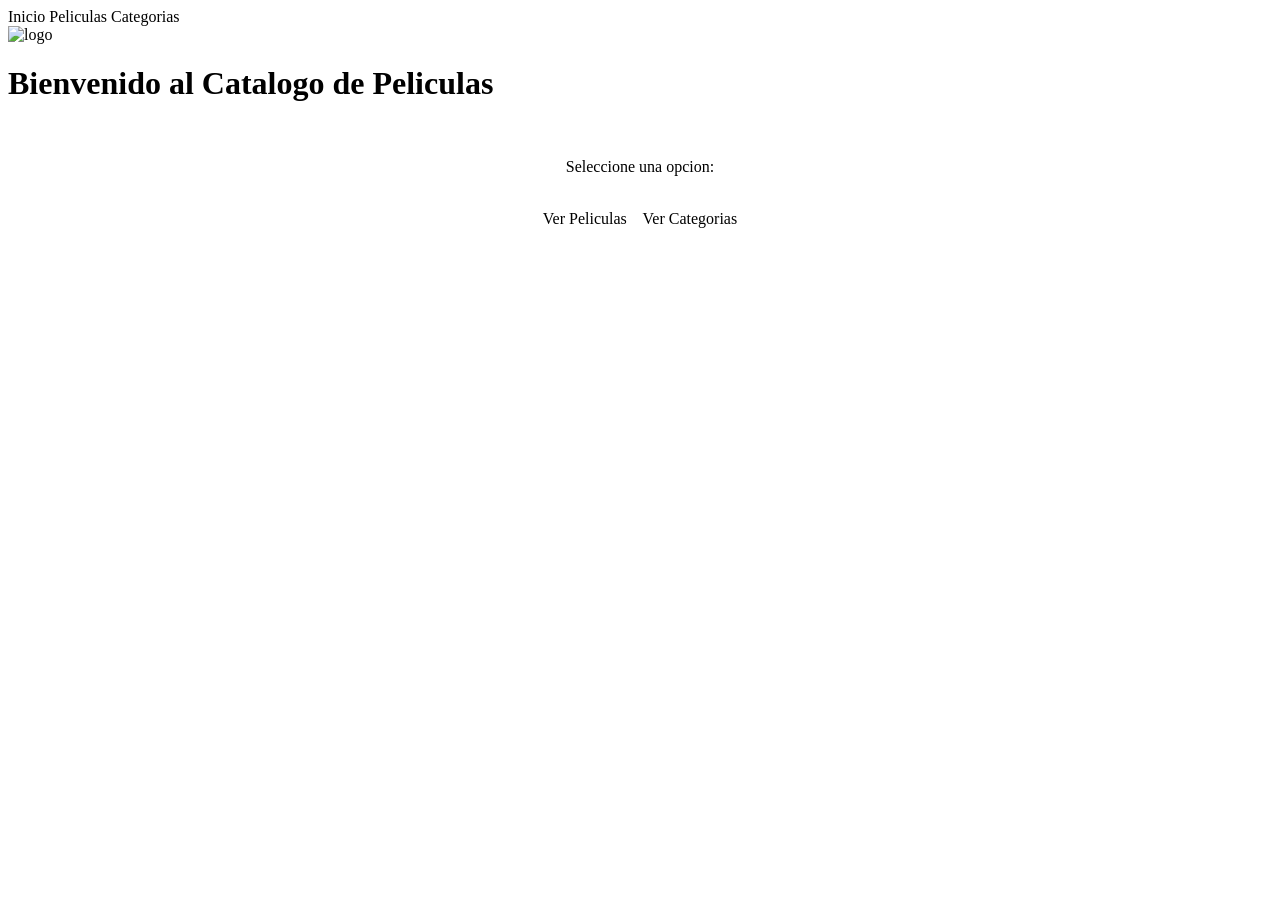
<file: Programacion IV/ProyectoVentas/src/main/resources/templates/index.html>
<!DOCTYPE html>
<html xmlns:th="http://www.thymeleaf.org">
<head>
    <title>Catalogo de Peliculas</title>
    <meta charset="UTF-8">
    <link rel="stylesheet" th:href="@{/style.css}"/>
</head>
<body>

    <div class="navbar">
        <a th:href="@{/}">Inicio</a>
        <a th:href="@{/movies/}">Peliculas</a>
        <a th:href="@{/categories/}">Categorias</a>
    </div>

    <div class="contenedor">
        <img th:src="@{/images/cine.png}" class="logo" alt="logo"/>
        <h1>Bienvenido al Catalogo de Peliculas</h1>
        <br/>
        <p style="text-align:center;">Seleccione una opcion:</p>
        <br/>
        <div style="text-align:center;">
            <a th:href="@{/movies/}" class="btn btn-primary">Ver Peliculas</a>
            &nbsp;&nbsp;
            <a th:href="@{/categories/}" class="btn btn-primary">Ver Categorias</a>
        </div>
    </div>

</body>
</html>
</file>
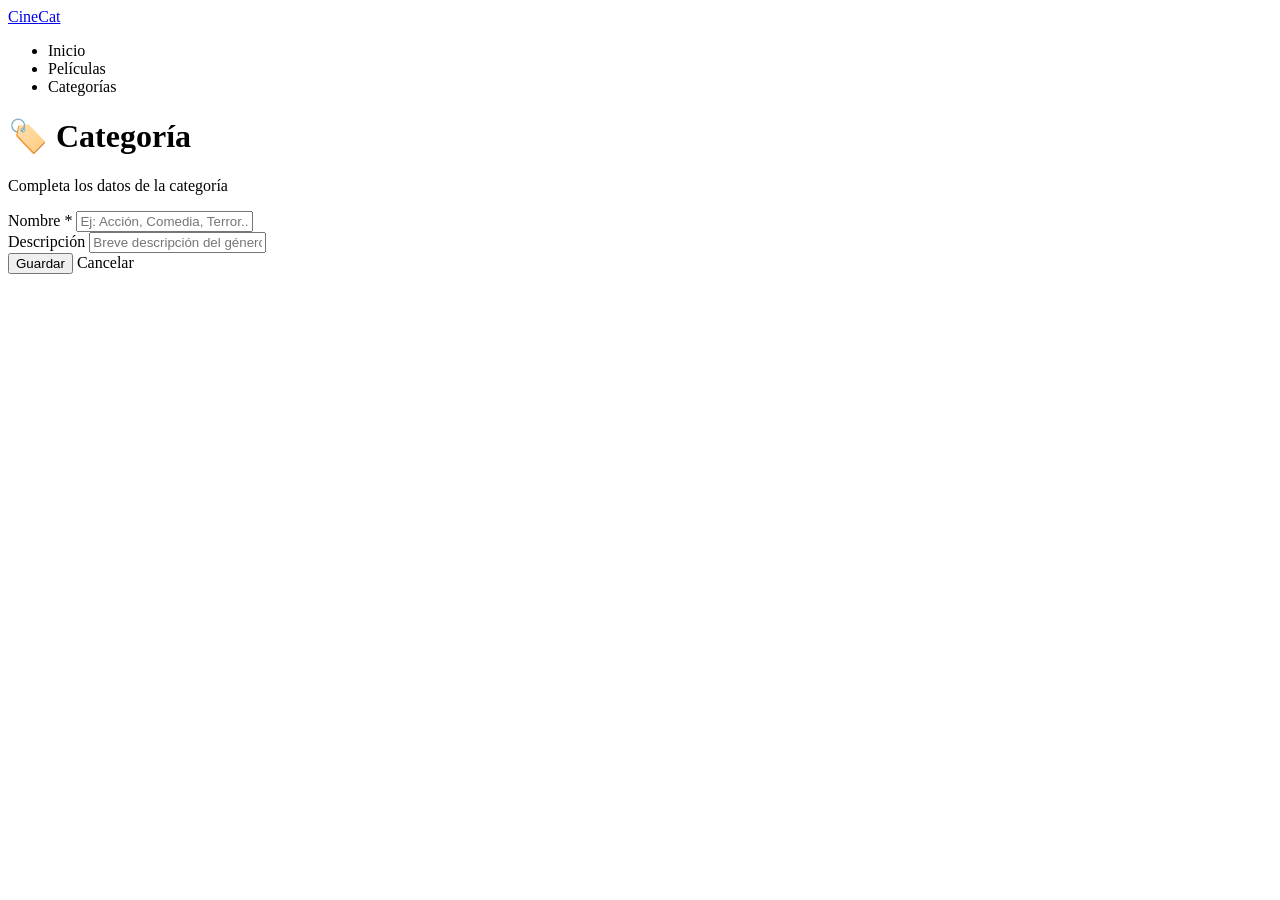
<file: Programacion IV/ProyectoVentas (copia 1)/src/main/resources/templates/category/formCategory.html>
<!DOCTYPE html>
<html xmlns:th="http://www.thymeleaf.org">
<head>
    <title>Formulario Categor&iacute;a - CineCat&aacute;logo</title>
    <meta charset="UTF-8">
    <meta name="viewport" content="width=device-width, initial-scale=1.0">
    <link rel="stylesheet" th:href="@{/style.css}"/>
</head>
<body>

    <nav class="navbar">
        <a href="/" class="navbar-brand">Cine<span>Cat</span></a>
        <ul class="navbar-nav">
            <li><a th:href="@{/}">Inicio</a></li>
            <li><a th:href="@{/movies/}">Pel&iacute;culas</a></li>
            <li><a th:href="@{/categories/}" class="active">Categor&iacute;as</a></li>
        </ul>
    </nav>

    <div class="main-container">
        <div class="page-header">
            <div>
                <h1>🏷️ <span th:text="${formTitle}">Categor&iacute;a</span></h1>
                <p class="page-subtitle">Completa los datos de la categor&iacute;a</p>
            </div>
        </div>

        <div class="form-card">
            <form th:action="@{/categories/save}" method="post" th:object="${category}">
                <input type="hidden" th:field="*{id}"/>

                <div class="form-group">
                    <label class="form-label">Nombre *</label>
                    <input type="text" class="form-control" th:field="*{name}"
                           placeholder="Ej: Acción, Comedia, Terror..." required/>
                </div>

                <div class="form-group">
                    <label class="form-label">Descripci&oacute;n</label>
                    <input type="text" class="form-control" th:field="*{description}"
                           placeholder="Breve descripci&oacute;n del g&eacute;nero"/>
                </div>

                <div class="form-actions">
                    <button type="submit" class="btn btn-primary">Guardar</button>
                    <a th:href="@{/categories/}" class="btn btn-secondary">Cancelar</a>
                </div>
            </form>
        </div>
    </div>

</body>
</html>
</file>
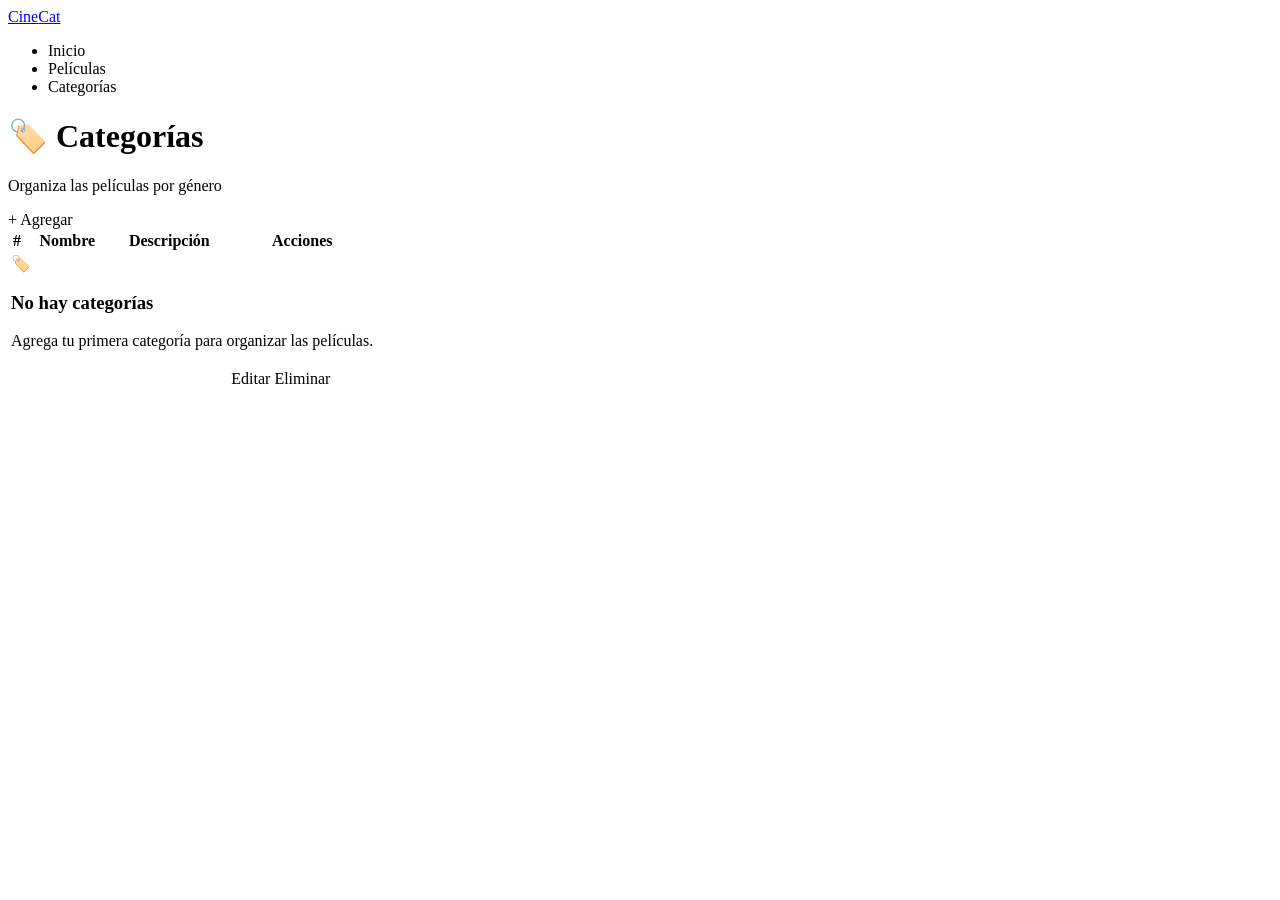
<file: Programacion IV/ProyectoVentas (copia 1)/src/main/resources/templates/category/list.html>
<!DOCTYPE html>
<html xmlns:th="http://www.thymeleaf.org">
<head>
    <title>Categor&iacute;as - CineCat&aacute;logo</title>
    <meta charset="UTF-8">
    <meta name="viewport" content="width=device-width, initial-scale=1.0">
    <link rel="stylesheet" th:href="@{/style.css}"/>
</head>
<body>

    <nav class="navbar">
        <a href="/" class="navbar-brand">Cine<span>Cat</span></a>
        <ul class="navbar-nav">
            <li><a th:href="@{/}">Inicio</a></li>
            <li><a th:href="@{/movies/}">Pel&iacute;culas</a></li>
            <li><a th:href="@{/categories/}" class="active">Categor&iacute;as</a></li>
        </ul>
    </nav>

    <div class="main-container">
        <div class="page-header">
            <div>
                <h1>🏷️ <span>Categor&iacute;as</span></h1>
                <p class="page-subtitle">Organiza las pel&iacute;culas por g&eacute;nero</p>
            </div>
            <a th:href="@{add}" class="btn btn-primary">+ Agregar</a>
        </div>

        <div class="table-wrapper">
            <table class="data-table">
                <thead>
                    <tr>
                        <th>#</th>
                        <th>Nombre</th>
                        <th>Descripci&oacute;n</th>
                        <th>Acciones</th>
                    </tr>
                </thead>
                <tbody>
                    <tr th:if="${#lists.isEmpty(categories)}">
                        <td colspan="4">
                            <div class="empty-state">
                                <div class="empty-state-icon">🏷️</div>
                                <h3>No hay categor&iacute;as</h3>
                                <p>Agrega tu primera categor&iacute;a para organizar las pel&iacute;culas.</p>
                            </div>
                        </td>
                    </tr>
                    <tr th:each="cat : ${categories}">
                        <td class="id-cell" th:text="${cat.id}"></td>
                        <td><strong th:text="${cat.name}"></strong></td>
                        <td th:text="${cat.description}" style="color: var(--muted); font-size: 0.875rem;"></td>
                        <td class="actions-cell">
                            <a th:href="@{edit(id=${cat.id})}" class="btn btn-edit">Editar</a>
                            <a th:href="@{delete(id=${cat.id})}" class="btn btn-danger"
                               onclick="return confirm('¿Eliminar esta categoría? Las películas quedarán sin categoría.')">Eliminar</a>
                        </td>
                    </tr>
                </tbody>
            </table>
        </div>
    </div>

</body>
</html>
</file>
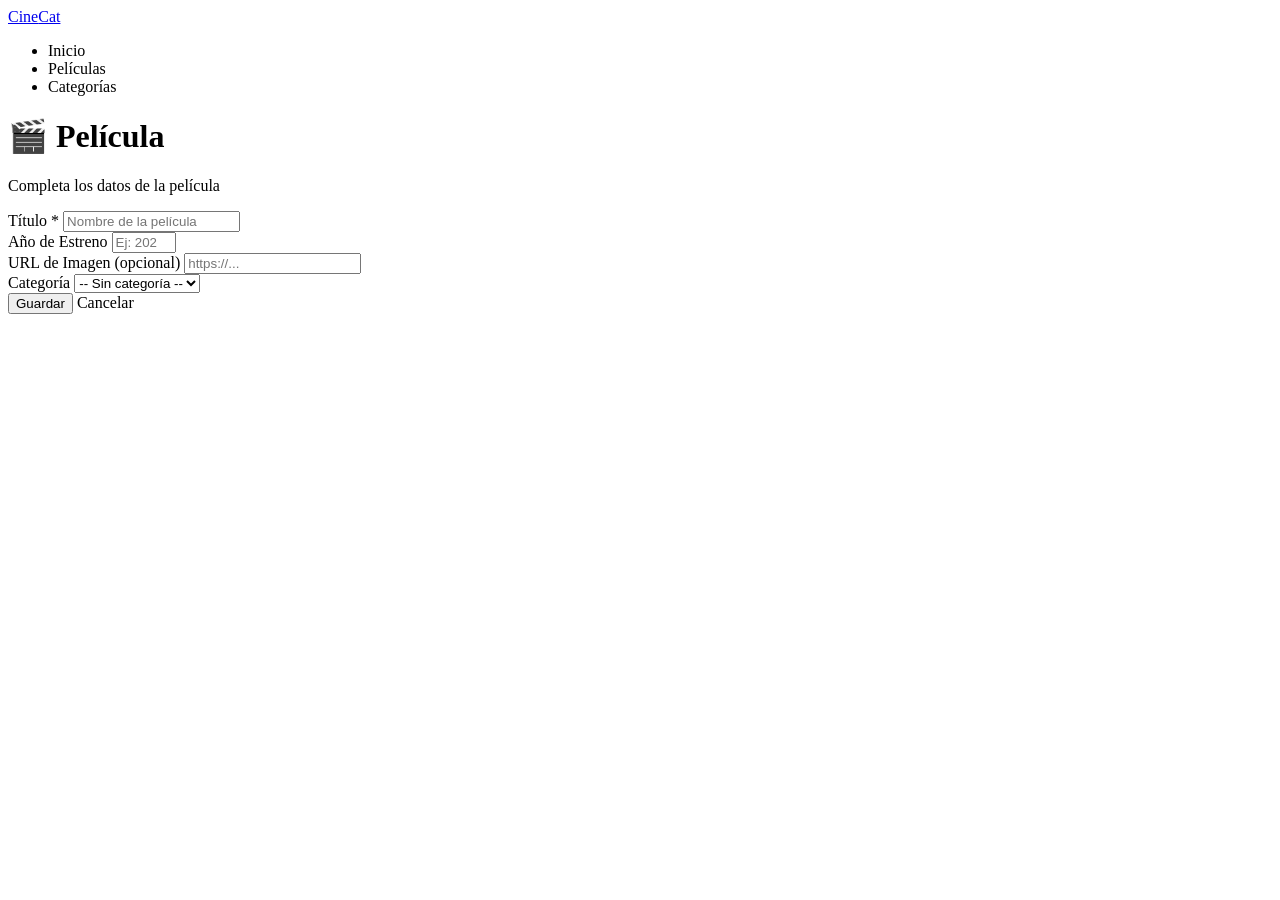
<file: Programacion IV/ProyectoVentas (copia 1)/src/main/resources/templates/movie/formMovie.html>
<!DOCTYPE html>
<html xmlns:th="http://www.thymeleaf.org">
<head>
    <title>Formulario Pel&iacute;cula - CineCat&aacute;logo</title>
    <meta charset="UTF-8">
    <meta name="viewport" content="width=device-width, initial-scale=1.0">
    <link rel="stylesheet" th:href="@{/style.css}"/>
</head>
<body>

    <nav class="navbar">
        <a href="/" class="navbar-brand">Cine<span>Cat</span></a>
        <ul class="navbar-nav">
            <li><a th:href="@{/}">Inicio</a></li>
            <li><a th:href="@{/movies/}" class="active">Pel&iacute;culas</a></li>
            <li><a th:href="@{/categories/}">Categor&iacute;as</a></li>
        </ul>
    </nav>

    <div class="main-container">
        <div class="page-header">
            <div>
                <h1>🎬 <span th:text="${formTitle}">Pel&iacute;cula</span></h1>
                <p class="page-subtitle">Completa los datos de la pel&iacute;cula</p>
            </div>
        </div>

        <div class="form-card">
            <form th:action="@{/movies/save}" method="post" th:object="${movie}">
                <input type="hidden" th:field="*{id}"/>

                <div class="form-group">
                    <label class="form-label">T&iacute;tulo *</label>
                    <input type="text" class="form-control" th:field="*{title}" placeholder="Nombre de la pel&iacute;cula" required/>
                </div>

                <div class="form-group">
                    <label class="form-label">A&ntilde;o de Estreno</label>
                    <input type="number" class="form-control" th:field="*{releaseYear}" placeholder="Ej: 2024" min="1888" max="2099"/>
                </div>

                <div class="form-group">
                    <label class="form-label">URL de Imagen (opcional)</label>
                    <input type="text" class="form-control" th:field="*{photoUrl}" placeholder="https://..."/>
                </div>

                <div class="form-group">
                    <label class="form-label">Categor&iacute;a</label>
                    <select class="form-control" th:field="*{categoryId}">
                        <option value="">-- Sin categor&iacute;a --</option>
                        <option th:each="cat : ${categories}"
                                th:value="${cat.id}"
                                th:text="${cat.name}"
                                th:selected="${movie.categoryId != null and movie.categoryId == cat.id}">
                        </option>
                    </select>
                </div>

                <div class="form-actions">
                    <button type="submit" class="btn btn-primary">Guardar</button>
                    <a th:href="@{/movies/}" class="btn btn-secondary">Cancelar</a>
                </div>
            </form>
        </div>
    </div>

</body>
</html>
</file>
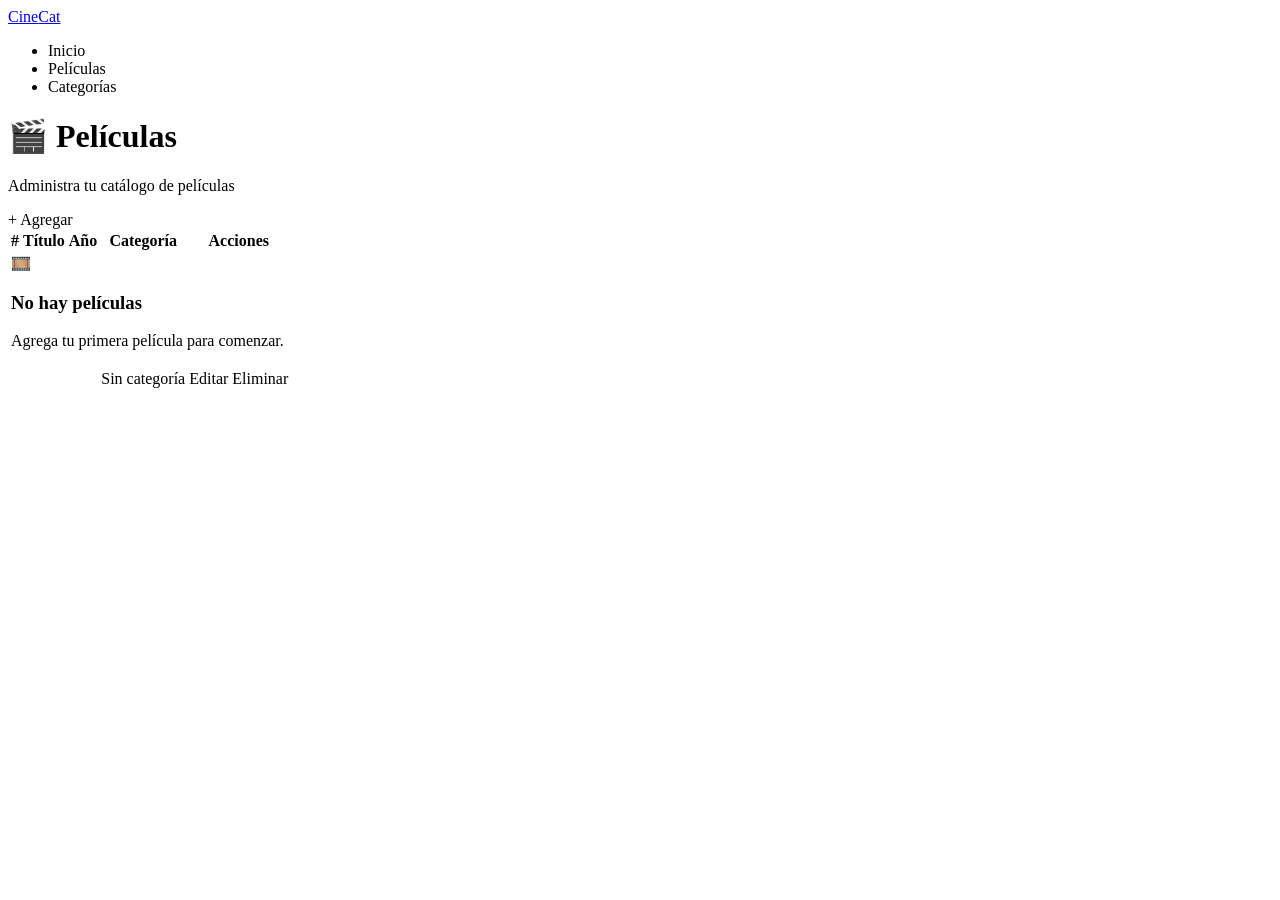
<file: Programacion IV/ProyectoVentas (copia 1)/src/main/resources/templates/movie/list.html>
<!DOCTYPE html>
<html xmlns:th="http://www.thymeleaf.org">
<head>
    <title>Pel&iacute;culas - CineCat&aacute;logo</title>
    <meta charset="UTF-8">
    <meta name="viewport" content="width=device-width, initial-scale=1.0">
    <link rel="stylesheet" th:href="@{/style.css}"/>
</head>
<body>

    <nav class="navbar">
        <a href="/" class="navbar-brand">Cine<span>Cat</span></a>
        <ul class="navbar-nav">
            <li><a th:href="@{/}">Inicio</a></li>
            <li><a th:href="@{/movies/}" class="active">Pel&iacute;culas</a></li>
            <li><a th:href="@{/categories/}">Categor&iacute;as</a></li>
        </ul>
    </nav>

    <div class="main-container">
        <div class="page-header">
            <div>
                <h1>🎬 <span>Pel&iacute;culas</span></h1>
                <p class="page-subtitle">Administra tu cat&aacute;logo de pel&iacute;culas</p>
            </div>
            <a th:href="@{add}" class="btn btn-primary">+ Agregar</a>
        </div>

        <div class="table-wrapper">
            <table class="data-table">
                <thead>
                    <tr>
                        <th>#</th>
                        <th>T&iacute;tulo</th>
                        <th>A&ntilde;o</th>
                        <th>Categor&iacute;a</th>
                        <th>Acciones</th>
                    </tr>
                </thead>
                <tbody>
                    <tr th:if="${#lists.isEmpty(movies)}">
                        <td colspan="5">
                            <div class="empty-state">
                                <div class="empty-state-icon">🎞️</div>
                                <h3>No hay pel&iacute;culas</h3>
                                <p>Agrega tu primera pel&iacute;cula para comenzar.</p>
                            </div>
                        </td>
                    </tr>
                    <tr th:each="mov : ${movies}">
                        <td class="id-cell" th:text="${mov.id}"></td>
                        <td><strong th:text="${mov.title}"></strong></td>
                        <td th:text="${mov.releaseYear}"></td>
                        <td>
                            <span th:if="${mov.category != null}" class="badge badge-category" th:text="${mov.category.name}"></span>
                            <span th:if="${mov.category == null}" class="badge badge-none">Sin categor&iacute;a</span>
                        </td>
                        <td class="actions-cell">
                            <a th:href="@{edit(id=${mov.id})}" class="btn btn-edit">Editar</a>
                            <a th:href="@{delete(id=${mov.id})}" class="btn btn-danger"
                               onclick="return confirm('¿Eliminar esta película?')">Eliminar</a>
                        </td>
                    </tr>
                </tbody>
            </table>
        </div>
    </div>

</body>
</html>
</file>
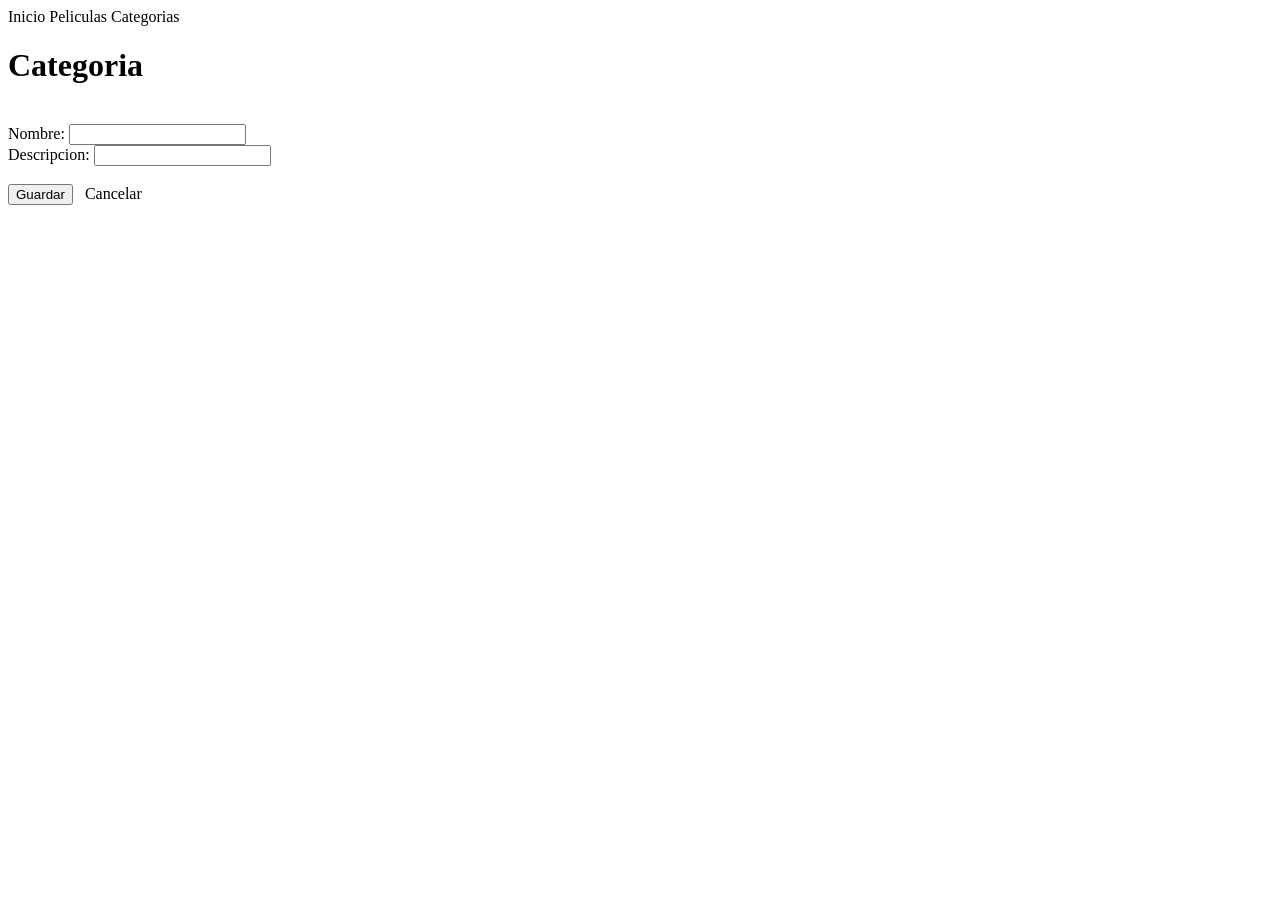
<file: Programacion IV/ProyectoVentas/src/main/resources/templates/category/formCategory.html>
<!DOCTYPE html>
<html xmlns:th="http://www.thymeleaf.org">
<head>
    <title>Formulario Categoria</title>
    <meta charset="UTF-8">
    <link rel="stylesheet" th:href="@{/style.css}"/>
</head>
<body>

    <div class="navbar">
        <a th:href="@{/}">Inicio</a>
        <a th:href="@{/movies/}">Peliculas</a>
        <a th:href="@{/categories/}">Categorias</a>
    </div>

    <div class="contenedor">
        <h1 th:text="${formTitle}">Categoria</h1>
        <br/>
        <form th:action="@{/categories/save}" method="post" th:object="${category}">
            <input type="hidden" th:field="*{id}"/>

            <div class="form-group">
                <label>Nombre:</label>
                <input type="text" th:field="*{name}" required/>
            </div>

            <div class="form-group">
                <label>Descripcion:</label>
                <input type="text" th:field="*{description}"/>
            </div>

            <br/>
            <button type="submit" class="btn-primary">Guardar</button>
            &nbsp;
            <a th:href="@{/categories/}" class="btn btn-danger">Cancelar</a>
        </form>
    </div>

</body>
</html>
</file>
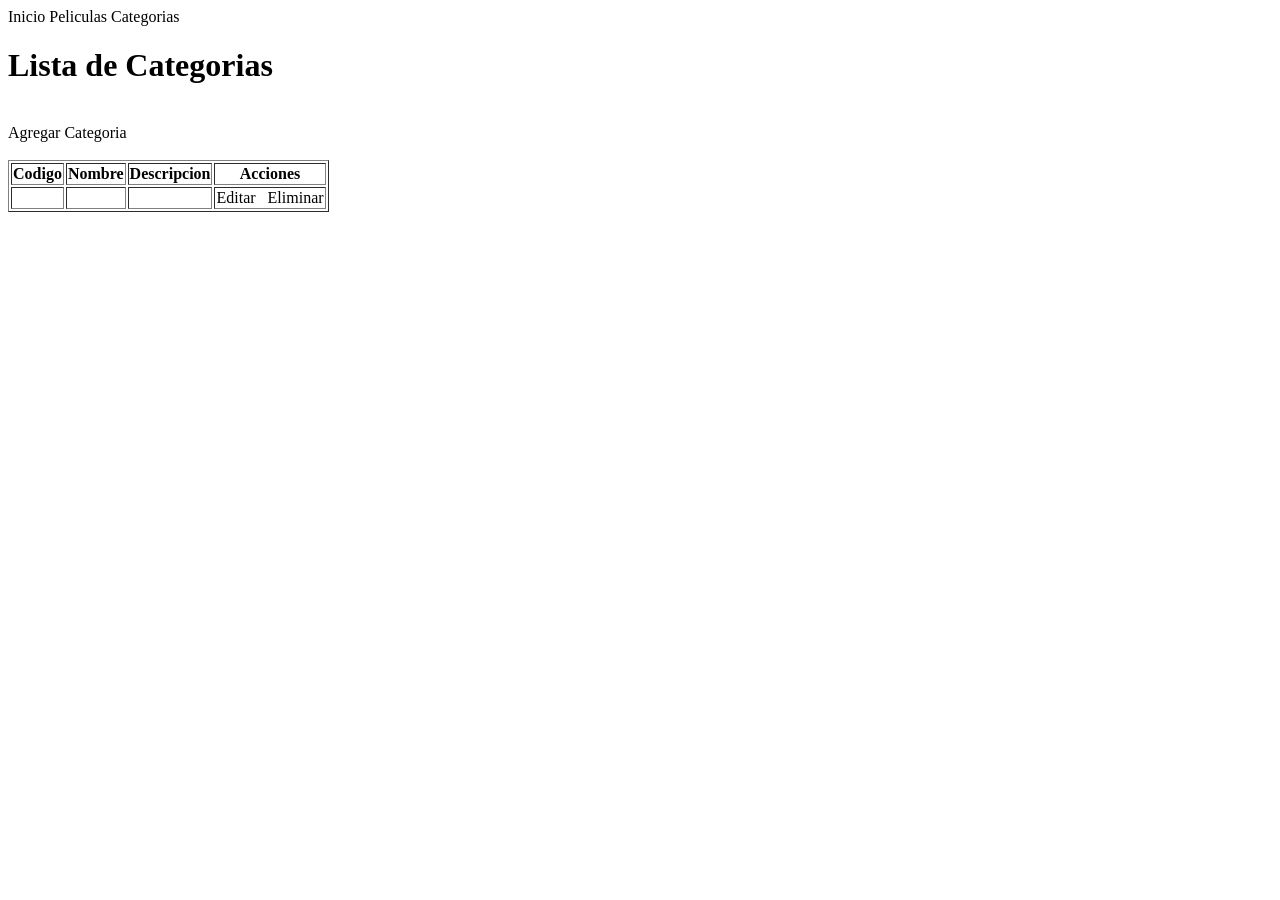
<file: Programacion IV/ProyectoVentas/src/main/resources/templates/category/list.html>
<!DOCTYPE html>
<html xmlns:th="http://www.thymeleaf.org">
<head>
    <title>Lista de Categorias</title>
    <meta charset="UTF-8">
    <link rel="stylesheet" th:href="@{/style.css}"/>
</head>
<body>

    <div class="navbar">
        <a th:href="@{/}">Inicio</a>
        <a th:href="@{/movies/}">Peliculas</a>
        <a th:href="@{/categories/}">Categorias</a>
    </div>

    <div class="contenedor">
        <h1>Lista de Categorias</h1>
        <br/>
        <a th:href="@{add}" class="btn btn-primary">Agregar Categoria</a>
        <br/><br/>
        <table border="1">
            <tr>
                <th>Codigo</th>
                <th>Nombre</th>
                <th>Descripcion</th>
                <th>Acciones</th>
            </tr>
            <tr th:each="cat : ${categories}">
                <td th:text="${cat.id}"></td>
                <td th:text="${cat.name}"></td>
                <td th:text="${cat.description}"></td>
                <td>
                    <a th:href="@{edit(id=${cat.id})}" class="btn btn-success">Editar</a>
                    &nbsp;
                    <a th:href="@{delete(id=${cat.id})}" class="btn btn-danger"
                       onclick="return confirm('Desea eliminar esta categoria?')">Eliminar</a>
                </td>
            </tr>
        </table>
    </div>

</body>
</html>
</file>
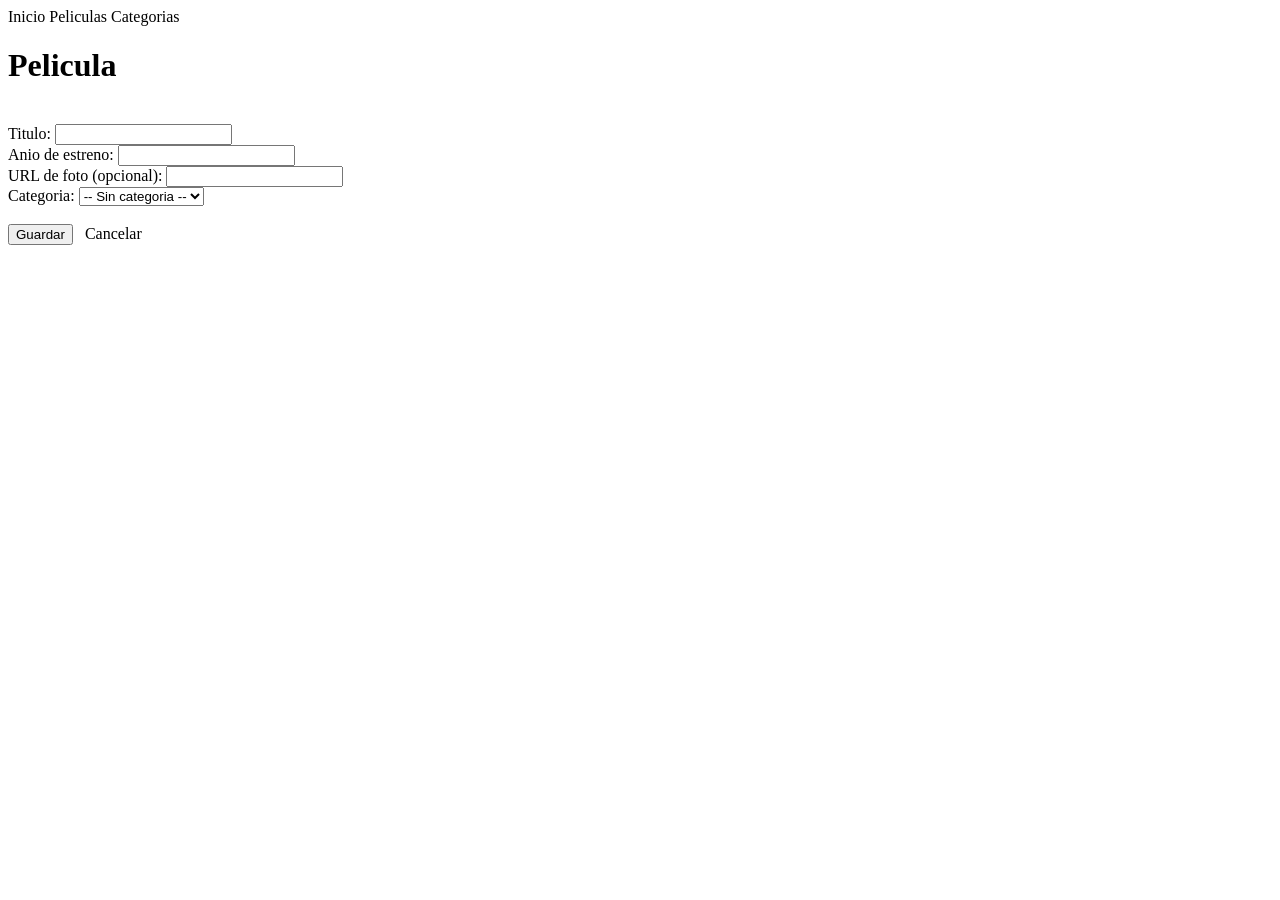
<file: Programacion IV/ProyectoVentas/src/main/resources/templates/movie/formMovie.html>
<!DOCTYPE html>
<html xmlns:th="http://www.thymeleaf.org">
<head>
    <title>Formulario Pelicula</title>
    <meta charset="UTF-8">
    <link rel="stylesheet" th:href="@{/style.css}"/>
</head>
<body>

    <div class="navbar">
        <a th:href="@{/}">Inicio</a>
        <a th:href="@{/movies/}">Peliculas</a>
        <a th:href="@{/categories/}">Categorias</a>
    </div>

    <div class="contenedor">
        <h1 th:text="${formTitle}">Pelicula</h1>
        <br/>
        <form th:action="@{/movies/save}" method="post" th:object="${movie}">
            <input type="hidden" th:field="*{id}"/>

            <div class="form-group">
                <label>Titulo:</label>
                <input type="text" th:field="*{title}" required/>
            </div>

            <div class="form-group">
                <label>Anio de estreno:</label>
                <input type="number" th:field="*{releaseYear}"/>
            </div>

            <div class="form-group">
                <label>URL de foto (opcional):</label>
                <input type="text" th:field="*{photoUrl}"/>
            </div>

            <div class="form-group">
                <label>Categoria:</label>
                <select th:field="*{categoryId}">
                    <option value="">-- Sin categoria --</option>
                    <option th:each="cat : ${categories}"
                            th:value="${cat.id}"
                            th:text="${cat.name}">
                    </option>
                </select>
            </div>

            <br/>
            <button type="submit" class="btn-primary">Guardar</button>
            &nbsp;
            <a th:href="@{/movies/}" class="btn btn-danger">Cancelar</a>
        </form>
    </div>

</body>
</html>
</file>
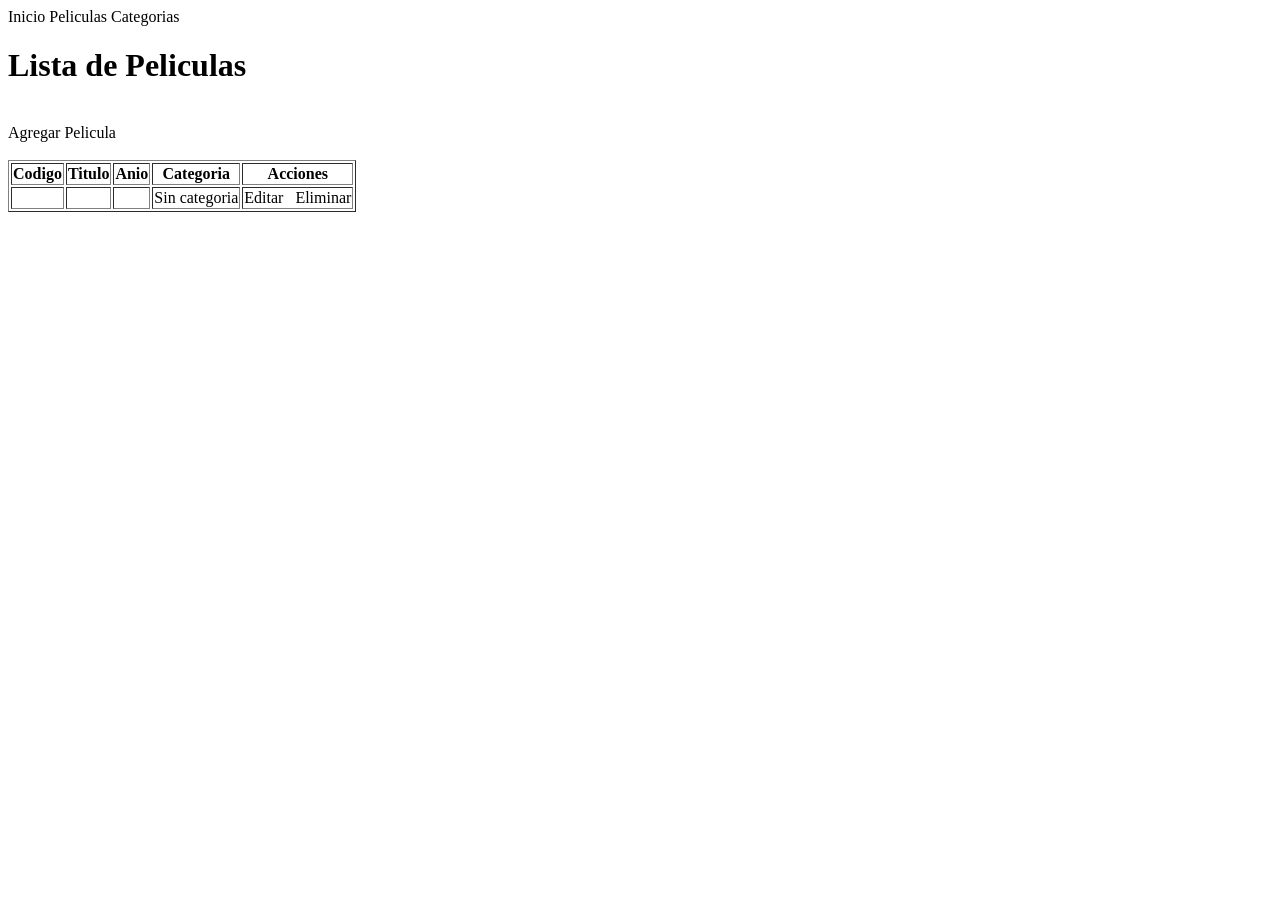
<file: Programacion IV/ProyectoVentas/src/main/resources/templates/movie/list.html>
<!DOCTYPE html>
<html xmlns:th="http://www.thymeleaf.org">
<head>
    <title>Lista de Peliculas</title>
    <meta charset="UTF-8">
    <link rel="stylesheet" th:href="@{/style.css}"/>
</head>
<body>
 
    <div class="navbar">
        <a th:href="@{/}">Inicio</a>
        <a th:href="@{/movies/}">Peliculas</a>
        <a th:href="@{/categories/}">Categorias</a>
    </div>
 
    <div class="contenedor">
        <h1>Lista de Peliculas</h1>
        <br/>
        <a th:href="@{add}" class="btn btn-primary">Agregar Pelicula</a>
        <br/><br/>
        <table border="1">
            <tr>
                <th>Codigo</th>
                <th>Titulo</th>
                <th>Anio</th>
                <th>Categoria</th>
                <th>Acciones</th>
            </tr>
            <tr th:each="mov : ${movies}">
                <td th:text="${mov.id}"></td>
                <td th:text="${mov.title}"></td>
                <td th:text="${mov.releaseYear}"></td>
                <td>
                    <span th:if="${mov.category != null}" th:text="${mov.category.name}"></span>
                    <span th:if="${mov.category == null}">Sin categoria</span>
                </td>
                <td>
                    <a th:href="@{edit(id=${mov.id})}" class="btn btn-success">Editar</a>
                    &nbsp;
                    <a th:href="@{delete(id=${mov.id})}" class="btn btn-danger"
                       onclick="return confirm('Desea eliminar esta pelicula?')">Eliminar</a>
                </td>
            </tr>
        </table>
    </div>
 
</body>
</html>
</file>
